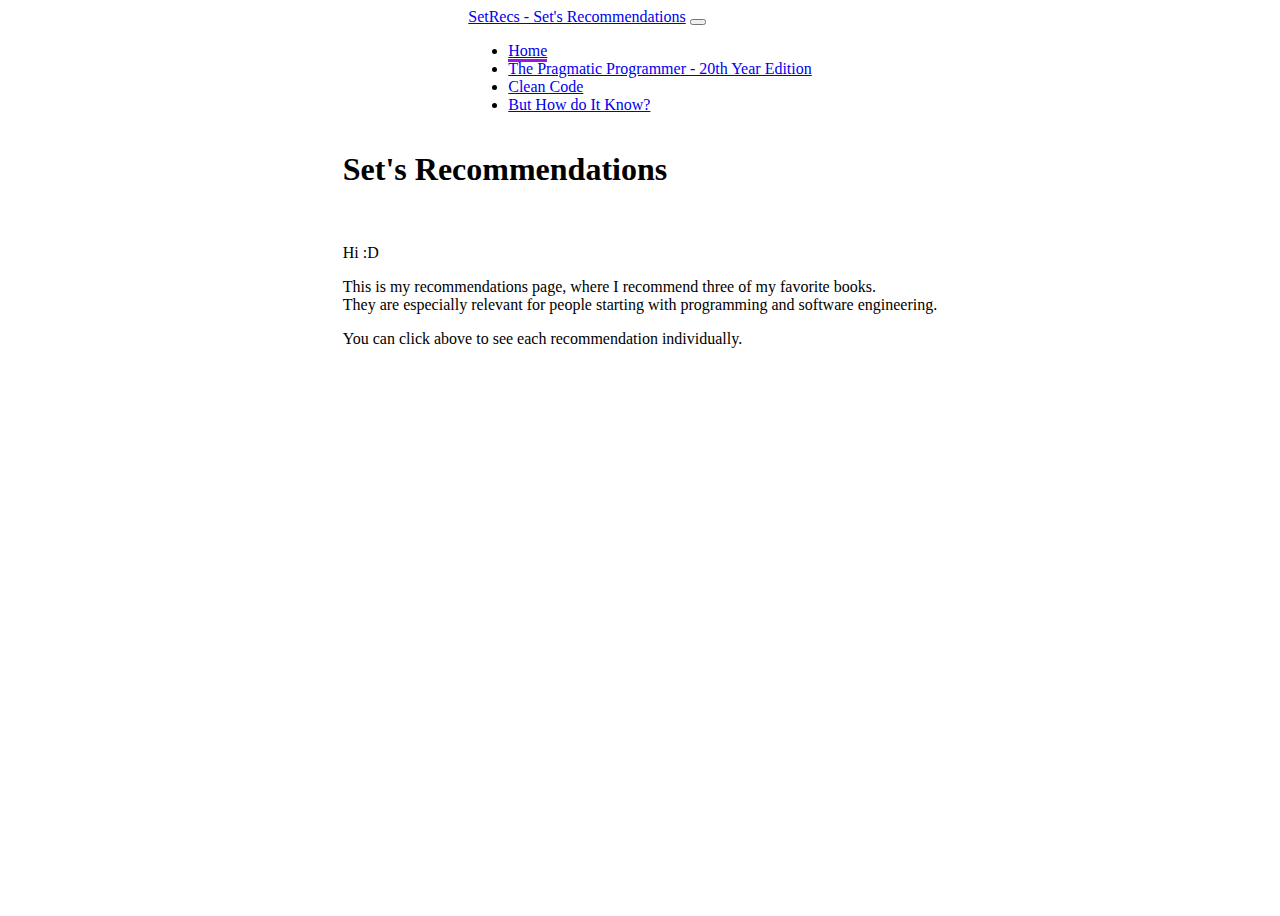
<file: week-8-html-css-js/index.html>
<!DOCTYPE html>
<html lang="en">
<head>
  <meta charset="UTF-8">
  <meta http-equiv="X-UA-Compatible" content="IE=edge">
  <meta name="viewport" content="width=device-width, initial-scale=1.0">
  <link href="https://cdn.jsdelivr.net/npm/bootstrap@5.0.2/dist/css/bootstrap.min.css" rel="stylesheet" integrity="sha384-EVSTQN3/azprG1Anm3QDgpJLIm9Nao0Yz1ztcQTwFspd3yD65VohhpuuCOmLASjC" crossorigin="anonymous">
  <script src="https://cdn.jsdelivr.net/npm/bootstrap@5.0.2/dist/js/bootstrap.bundle.min.js" integrity="sha384-MrcW6ZMFYlzcLA8Nl+NtUVF0sA7MsXsP1UyJoMp4YLEuNSfAP+JcXn/tWtIaxVXM" crossorigin="anonymous"></script>
  <link rel="stylesheet" href="styles.css">
  <title>SetRecs | Home</title>
</head>
<body>
  <header>
    <nav class="navbar navbar-expand-lg navbar-light bg-light">
      <div class="container-fluid">
        <a href="/" class="navbar-brand">SetRecs - Set's Recommendations</a>
        <button class="navbar-toggler" type="button" data-bs-toggle="collapse">
          <span class="navbar-toggler-icon"></span>
        </button>
        <div class="collapse navbar-collapse">
          <ul class="navbar-nav me-auto mb-2 mb-lg-0">
            <li class="nav-item">
              <a href="/" class="nav-link active">Home</a>
            </li>
            <li class="nav-item">
              <a href="/the-pragmatic-programmer.html" class="nav-link">The Pragmatic Programmer - 20th Year Edition</a>
            </li>
            <li class="nav-item">
              <a href="/clean-code.html" class="nav-link">Clean Code</a>
            </li>
            <li class="nav-item">
              <a href="/but-how-do-it-know.html" class="nav-link">But How do It Know?</a>
            </li>
          </ul>
        </div>
      </div>
    </nav>
  </header>
  <main>
    <section>
      <h1>Set's Recommendations</h1>
      <br>
      <p>Hi :D</p>
      <p>This is my recommendations page, where I recommend three of my favorite books.<br>They are especially relevant for people starting with programming and software engineering.</p>
      <p>You can click above to see each recommendation individually.</p>
    </section>
  </main>
</body>
</html>
</file>
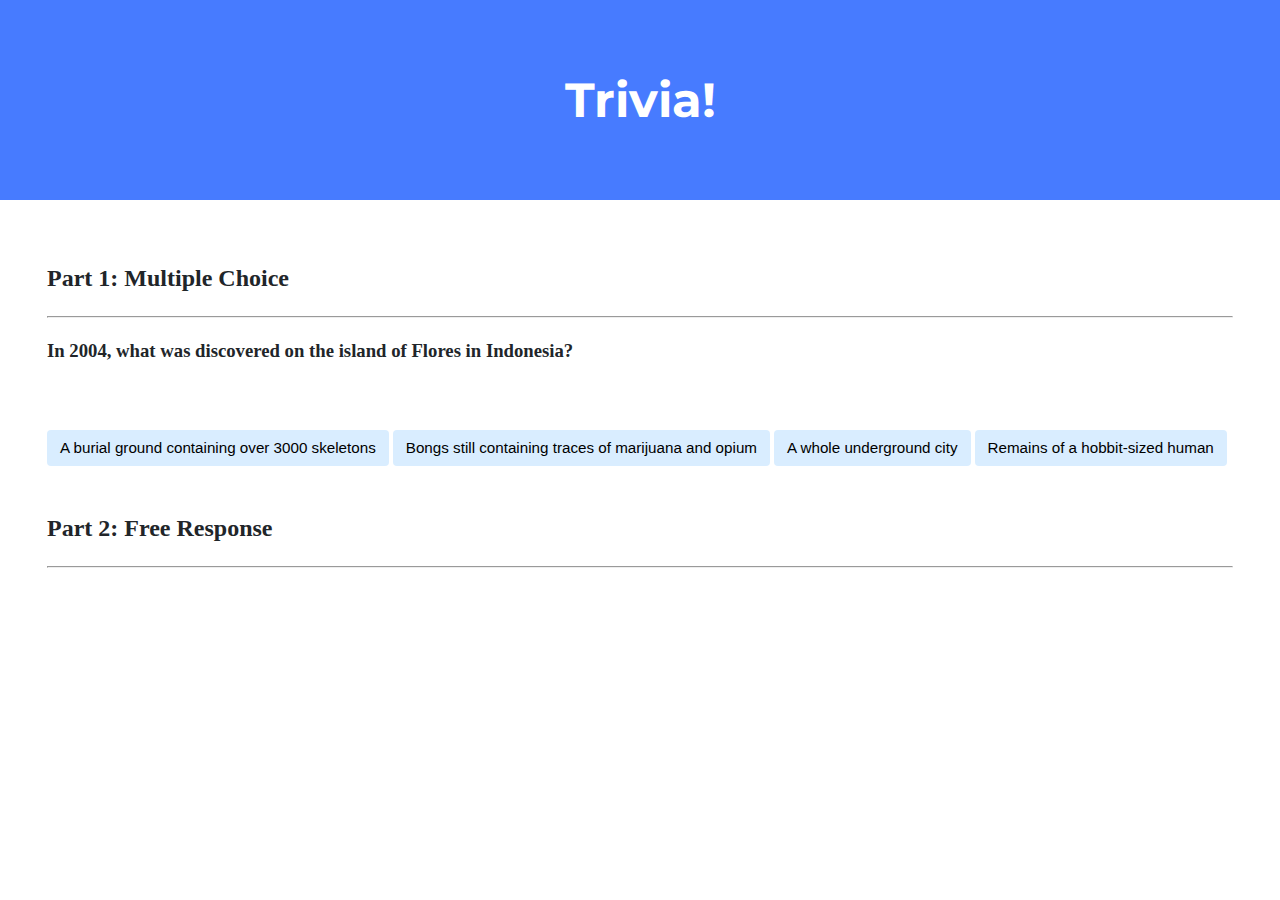
<file: week-8-html-css-javascript/lab/trivia/index.html>
<!DOCTYPE html>

<html lang="en">
    <head>
        <link href="https://fonts.googleapis.com/css2?family=Montserrat:wght@500&display=swap" rel="stylesheet">
        <link href="styles.css" rel="stylesheet">
        <title>Trivia!</title>
    </head>
    <body>
        <div class="header">
            <h1>Trivia!</h1>
        </div>

        <div class="container">
            <div class="section">
                <h2>Part 1: Multiple Choice </h2>
                <hr>
                <h3>In 2004, what was discovered on the island of Flores in Indonesia?</h3>
                <p id="multiple-result"></p>
                <button class="multiple-incorrect">A burial ground containing over 3000 skeletons</button>
                <button class="multiple-incorrect">Bongs still containing traces of marijuana and opium</button>
                <button class="multiple-incorrect">A whole underground city</button>
                <button class="multiple-correct">Remains of a hobbit-sized human</button>
            </div>

            <div class="section">
                <h2>Part 2: Free Response</h2>
                <hr>
                <!-- TODO: Add free response question here -->
            </div>
        </div>
    </body>
    <script>
        const multipleResultParagraph = document.getElementById('multiple-result');
        document.querySelectorAll('.multiple-incorrect').forEach((el) => {
            el.addEventListener('click', () => {
                el.style.backgroundColor = '#f88';
                multipleResultParagraph.innerText = 'Incorrect!';
                multipleResultParagraph.style.color = '#944';
            });
        });

        document.querySelector('.multiple-correct').addEventListener('click', (el) => {
            el.target.style.backgroundColor = '#8f8';
                multipleResultParagraph.innerText = 'Correct!';
                multipleResultParagraph.style.color = '#494';
        });
    </script>
</html>
</file>
<file: week-8-html-css-js/styles.css>
main {
  max-width: 800px;
}

body {
  min-height: 100vh;
  display: flex;
  flex-direction: column;
  align-items: center;
}

main > header {
  width: max-content;
  justify-content: start;
  margin-left: auto;
  margin-right: auto;
}

.nav-link.active {
  border-bottom: 3px solid rgb(160, 20, 230);
}

.book-cover {
  width: 260px;
  float: left;
  margin-right: 20px;
}

.author-text {
  text-align: right;
}
</file>
<file: week-8-html-css-javascript/lab/trivia/styles.css>
body {
    background-color: #fff;
    color: #212529;
    font-size: 1rem;
    font-weight: 400;
    line-height: 1.5;
    margin: 0;
    text-align: left;
}

.container {
    margin-left: auto;
    margin-right: auto;
    padding-left: 15px;
    padding-right: 15px;
}

.header {
    background-color: #477bff;
    color: #fff;
    margin-bottom: 2rem;
    padding: 2rem 1rem;
    text-align: center;
}

.section {
    padding: 0.5rem 2rem 1rem 2rem;
}

.section:hover {
    background-color: #f5f5f5;
    transition: color 2s ease-in-out, background-color 0.15s ease-in-out;
}

#multiple-result {
    font-weight: bold;
    font-size: 1.125rem;
    height: 28px;
}

h1 {
    font-family: 'Montserrat', sans-serif;
    font-size: 48px;
}

button, input[type="submit"] {
    background-color: #d9edff;
    border: 1px solid transparent;
    border-radius: 0.25rem;
    font-size: 0.95rem;
    font-weight: 400;
    line-height: 1.5;
    padding: 0.375rem 0.75rem;
    text-align: center;
    transition: color 0.15s ease-in-out, background-color 0.15s ease-in-out, border-color 0.15s ease-in-out, box-shadow 0.15s ease-in-out;
    vertical-align: middle;
}


input[type="text"] {
    line-height: 1.8;
    width: 25%;
}

input[type="text"]:hover {
    background-color: #f5f5f5;
    transition: color 2s ease-in-out, background-color 0.15s ease-in-out;
}
</file>
